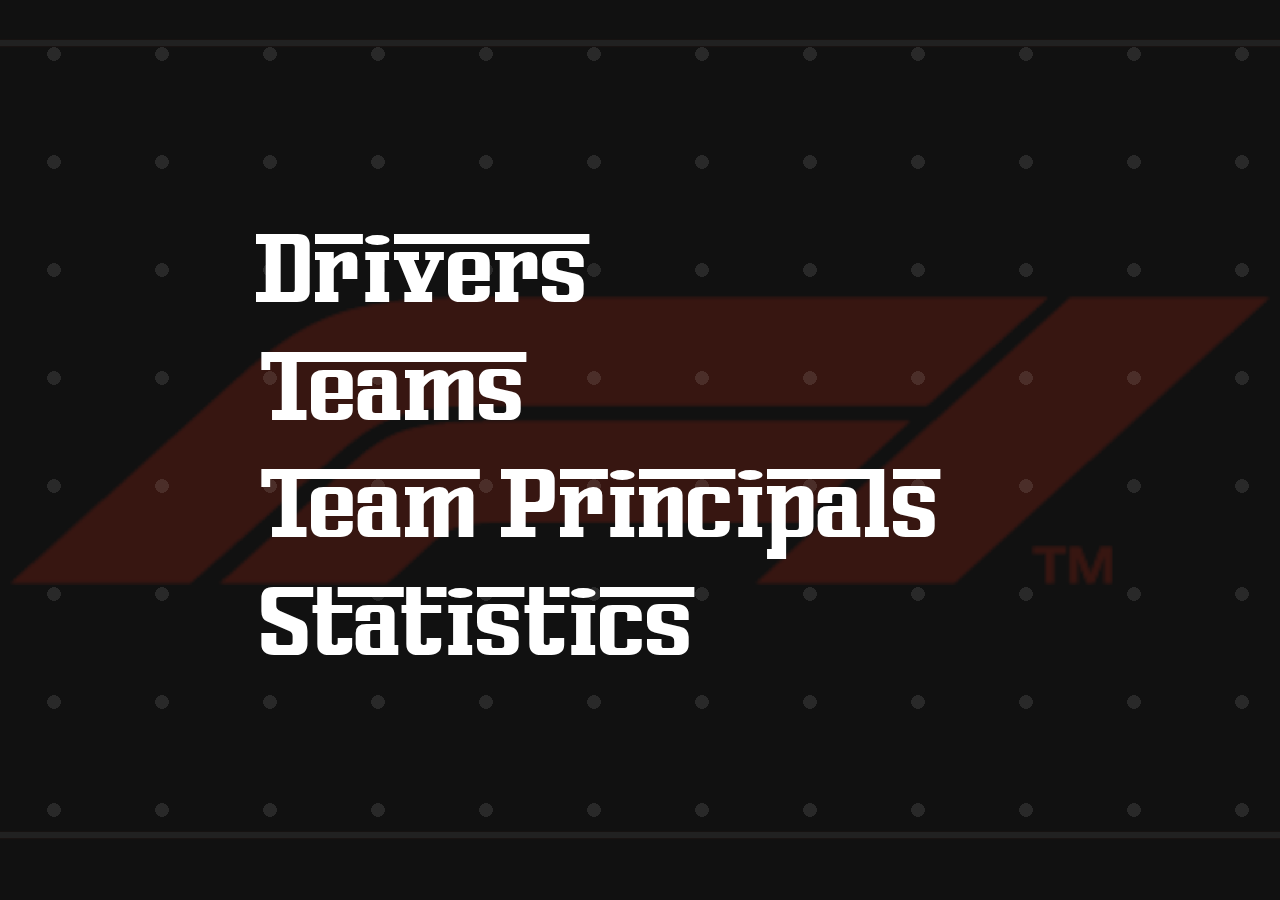
<file: BJJ9B1_GUI_2022232.WebClient/wwwroot/index.html>
﻿<!DOCTYPE html>
<html>
<head>
    <meta charset="utf-8" />
    <title></title>
    <link rel="stylesheet" href="index.css">
    <style>
        @font-face {
            font-family: "FerroRosso";
            src: url("fonts/ferrorosso-webfont.woff") format("woff"), url("fonts/ferrorosso-webfont.woff2") format("woff2"),
        }
    </style>
</head>
<body>
    <script type="text/javascript" src="index.js"></script>
    <div id="menu">
        <div id="menu-items">
            <div class="menu-item" onclick="linker('drivers')" style="font-family:FerroRosso">Drivers</div>
            <div class="menu-item" onclick="linker('teams')" style="font-family:FerroRosso">Teams</div>
            <div class="menu-item" onclick="linker('principals')" style="font-family:FerroRosso">Team Principals</div>
            <div class="menu-item" onclick="linker('stats')" style="font-family:FerroRosso">Statistics</div>
        </div>
        <div id="menu-background-pattern"></div>
        <div id="menu-background-image"></div>
    </div>
</body>
</html>
</file>
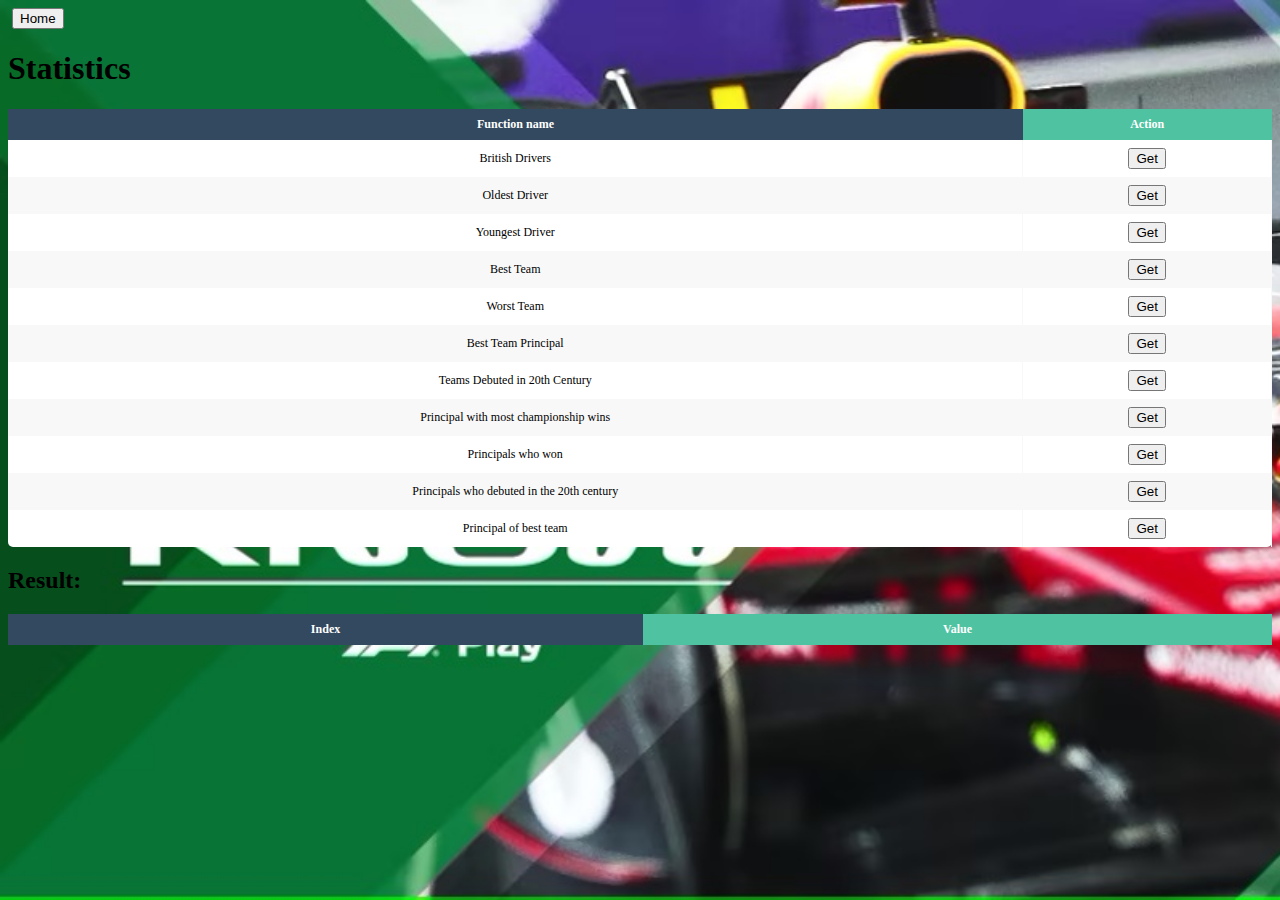
<file: BJJ9B1_GUI_2022232.WebClient/wwwroot/stats.html>
﻿﻿
<!DOCTYPE html>
<html>
<head>
    <meta charset="utf-8" />
    <title>Statistics</title>
    <link rel="stylesheet" href="stats.css" />
</head>
<body>
    <script type="text/javascript" src="stats.js"></script>
    <script type="text/javascript" src="index.js"></script>
    <button type="button" onclick="linker('home')">Home</button>
    <h1>Statistics</h1>
    <table class="fl-table">
        <thead>
            <tr>
                <th>Function name</th>
                <th>Action</th>
            </tr>
        </thead>
        <tbody>
            <tr>
                <td>British Drivers</td>
                <td><button type="button" onclick="britishest()">Get</button></td>
            </tr>
            <tr>
                <td>Oldest Driver</td>
                <td><button type="button" onclick="oldest()">Get</button></td>
            </tr>
            <tr>
                <td>Youngest Driver</td>
                <td><button type="button" onclick="youngest()">Get</button></td>
            </tr>
            <tr>
                <td>Best Team</td>
                <td><button type="button" onclick="bestestteam()">Get</button></td>
            </tr>
            <tr>
                <td>Worst Team</td>
                <td><button type="button" onclick="worstestteam()">Get</button></td>
            </tr>
            <tr>
                <td>Best Team Principal</td>
                <td><button type="button" onclick="bestprinc()">Get</button></td>
            </tr>
            <tr>
                <td>Teams Debuted in 20th Century</td>
                <td><button type="button" onclick="team20()">Get</button></td>
            </tr>
            <tr>
                <td>Principal with most championship wins</td>
                <td><button type="button" onclick="championship()">Get</button></td>
            </tr>
            <tr>
                <td>Principals who won</td>
                <td><button type="button" onclick="winners()">Get</button></td>
            </tr>
            <tr>
                <td>Principals who debuted in the 20th century</td>
                <td><button type="button" onclick="princ20()">Get</button></td>
            </tr>
            <tr>
                <td>Principal of best team</td>
                <td><button type="button" onclick="princbest()">Get</button></td>
            </tr>
        </tbody>
    </table>

    <h2>Result:</h2>
    <table class="fl-table">
        <thead>
            <tr>
                <th>Index</th>
                <th>Value</th>
            </tr>
        </thead>
        <tbody id="resultdiv">
        </tbody>
    </table>
</body>
</html>
</file>
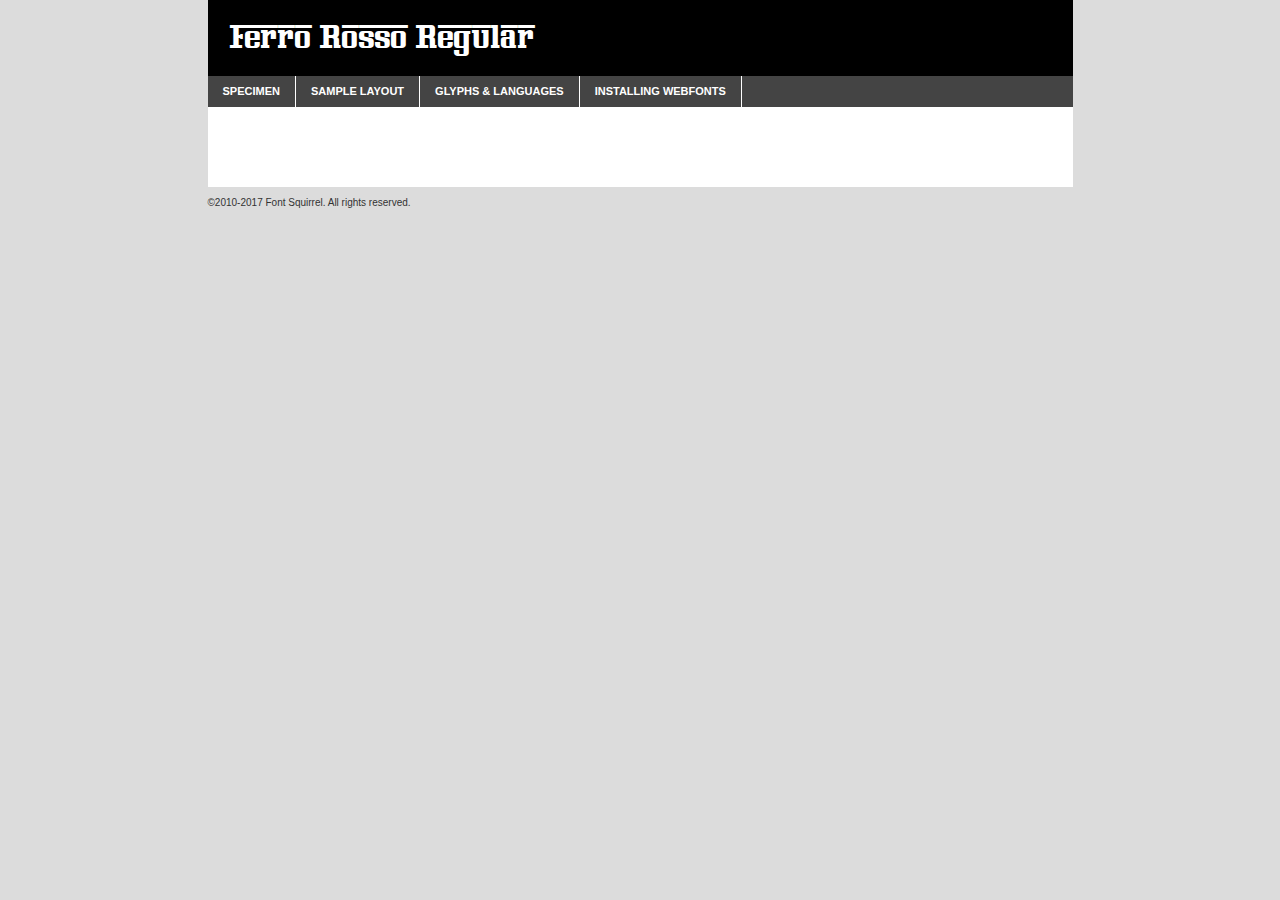
<file: BJJ9B1_GUI_2022232.WebClient/wwwroot/fonts/ferrorosso-demo.html>
<!DOCTYPE html PUBLIC "-//W3C//DTD XHTML 1.0 Transitional//EN"
        "http://www.w3.org/TR/xhtml1/DTD/xhtml1-transitional.dtd">

<html xmlns="http://www.w3.org/1999/xhtml" xml:lang="en" lang="en">
<head>
    <meta http-equiv="Content-Type" content="text/html; charset=utf-8"/>
    <script src="http://ajax.googleapis.com/ajax/libs/jquery/1.7.2/jquery.min.js" type="text/javascript" charset="utf-8"></script>
    <script type="text/javascript">
		(function($) {
			$.fn.easyTabs = function(option) {
				var param = jQuery.extend({ fadeSpeed: 'fast', defaultContent: 1, activeClass: 'active' }, option);
				$(this).each(function() {
					var thisId = '#' + this.id;
					if ( param.defaultContent == '' )
					{
						param.defaultContent = 1;
					}
					if ( typeof param.defaultContent == 'number' )
					{
						var defaultTab = $(thisId + ' .tabs li:eq(' + (param.defaultContent - 1) + ') a').attr('href').substr(1);
					}
					else
					{
						var defaultTab = param.defaultContent;
					}
					$(thisId + ' .tabs li a').each(function() {
						var tabToHide = $(this).attr('href').substr(1);
						$('#' + tabToHide).addClass('easytabs-tab-content');
					});
					hideAll();
					changeContent(defaultTab);

					function hideAll() {$(thisId + ' .easytabs-tab-content').hide();}

					function changeContent(tabId)
					{
						hideAll();
						$(thisId + ' .tabs li').removeClass(param.activeClass);
						$(thisId + ' .tabs li a[href=#' + tabId + ']').closest('li').addClass(param.activeClass);
						if ( param.fadeSpeed != 'none' )
						{
							$(thisId + ' #' + tabId).fadeIn(param.fadeSpeed);
						}
						else
						{
							$(thisId + ' #' + tabId).show();
						}
					}

					$(thisId + ' .tabs li').click(function() {
						var tabId = $(this).find('a').attr('href').substr(1);
						changeContent(tabId);
						return false;
					});
				});
			}
		})(jQuery);
    </script>
    <link rel="stylesheet" href="specimen_files/specimen_stylesheet.css" type="text/css" charset="utf-8"/>
    <link rel="stylesheet" href="stylesheet.css" type="text/css" charset="utf-8"/>

    <style type="text/css">
        		body {
			font-family: 'ferro_rossoregular';
        		}

            </style>

    <title>Ferro Rosso Regular Specimen</title>


    <script type="text/javascript" charset="utf-8">
		$(document).ready(function() {
			$('#container').easyTabs({ defaultContent: 1 });
		});
    </script>
</head>

<body>
<div id="container">
    <div id="header">
		Ferro Rosso Regular    </div>
    <ul class="tabs">
        <li><a href="#specimen">Specimen</a></li>
        <li><a href="#layout">Sample Layout</a></li>
		        <li><a href="#glyphs">Glyphs &amp; Languages</a></li>
        <li><a href="#installing">Installing Webfonts</a></li>

    </ul>

    <div id="main_content">


        <div id="specimen">

            <div class="section">
                <div class="grid12 firstcol">
                    <div class="huge">AaBb</div>
                </div>
            </div>

            <div class="section">
                <div class="glyph_range">A&#x200B;B&#x200b;C&#x200b;D&#x200b;E&#x200b;F&#x200b;G&#x200b;H&#x200b;I&#x200b;J&#x200b;K&#x200b;L&#x200b;M&#x200b;N&#x200b;O&#x200b;P&#x200b;Q&#x200b;R&#x200b;S&#x200b;T&#x200b;U&#x200b;V&#x200b;W&#x200b;X&#x200b;Y&#x200b;Z&#x200b;a&#x200b;b&#x200b;c&#x200b;d&#x200b;e&#x200b;f&#x200b;g&#x200b;h&#x200b;i&#x200b;j&#x200b;k&#x200b;l&#x200b;m&#x200b;n&#x200b;o&#x200b;p&#x200b;q&#x200b;r&#x200b;s&#x200b;t&#x200b;u&#x200b;v&#x200b;w&#x200b;x&#x200b;y&#x200b;z&#x200b;1&#x200b;2&#x200b;3&#x200b;4&#x200b;5&#x200b;6&#x200b;7&#x200b;8&#x200b;9&#x200b;0&#x200b;&amp;&#x200b;.&#x200b;,&#x200b;?&#x200b;!&#x200b;&#64;&#x200b;(&#x200b;)&#x200b;#&#x200b;$&#x200b;%&#x200b;*&#x200b;+&#x200b;-&#x200b;=&#x200b;:&#x200b;;</div>
            </div>
            <div class="section">
                <div class="grid12 firstcol">
                    <table class="sample_table">
                        <tr>
                            <td>10</td>
                            <td class="size10">abcdefghijklmnopqrstuvwxyzABCDEFGHIJKLMNOPQRSTUVWXYZ0123456789abcdefghijklmnopqrstuvwxyzABCDEFGHIJKLMNOPQRSTUVWXYZ0123456789abcdefghijklmnopqrstuvwxyzABCDEFGHIJKLMNOPQRSTUVWXYZ</td>
                        </tr>
                        <tr>
                            <td>11</td>
                            <td class="size11">abcdefghijklmnopqrstuvwxyzABCDEFGHIJKLMNOPQRSTUVWXYZ0123456789abcdefghijklmnopqrstuvwxyzABCDEFGHIJKLMNOPQRSTUVWXYZ0123456789abcdefghijklmnopqrstuvwxyzABCDEFGHIJKLMNOPQRSTUVWXYZ</td>
                        </tr>
                        <tr>
                            <td>12</td>
                            <td class="size12">abcdefghijklmnopqrstuvwxyzABCDEFGHIJKLMNOPQRSTUVWXYZ0123456789abcdefghijklmnopqrstuvwxyzABCDEFGHIJKLMNOPQRSTUVWXYZ0123456789abcdefghijklmnopqrstuvwxyzABCDEFGHIJKLMNOPQRSTUVWXYZ</td>
                        </tr>
                        <tr>
                            <td>13</td>
                            <td class="size13">abcdefghijklmnopqrstuvwxyzABCDEFGHIJKLMNOPQRSTUVWXYZ0123456789abcdefghijklmnopqrstuvwxyzABCDEFGHIJKLMNOPQRSTUVWXYZ0123456789abcdefghijklmnopqrstuvwxyzABCDEFGHIJKLMNOPQRSTUVWXYZ</td>
                        </tr>
                        <tr>
                            <td>14</td>
                            <td class="size14">abcdefghijklmnopqrstuvwxyzABCDEFGHIJKLMNOPQRSTUVWXYZ0123456789abcdefghijklmnopqrstuvwxyzABCDEFGHIJKLMNOPQRSTUVWXYZ0123456789abcdefghijklmnopqrstuvwxyzABCDEFGHIJKLMNOPQRSTUVWXYZ</td>
                        </tr>
                        <tr>
                            <td>16</td>
                            <td class="size16">abcdefghijklmnopqrstuvwxyzABCDEFGHIJKLMNOPQRSTUVWXYZ0123456789abcdefghijklmnopqrstuvwxyzABCDEFGHIJKLMNOPQRSTUVWXYZ</td>
                        </tr>
                        <tr>
                            <td>18</td>
                            <td class="size18">abcdefghijklmnopqrstuvwxyzABCDEFGHIJKLMNOPQRSTUVWXYZ0123456789abcdefghijklmnopqrstuvwxyzABCDEFGHIJKLMNOPQRSTUVWXYZ</td>
                        </tr>
                        <tr>
                            <td>20</td>
                            <td class="size20">abcdefghijklmnopqrstuvwxyzABCDEFGHIJKLMNOPQRSTUVWXYZ0123456789abcdefghijklmnopqrstuvwxyzABCDEFGHIJKLMNOPQRSTUVWXYZ</td>
                        </tr>
                        <tr>
                            <td>24</td>
                            <td class="size24">abcdefghijklmnopqrstuvwxyzABCDEFGHIJKLMNOPQRSTUVWXYZ0123456789abcdefghijklmnopqrstuvwxyzABCDEFGHIJKLMNOPQRSTUVWXYZ</td>
                        </tr>
                        <tr>
                            <td>30</td>
                            <td class="size30">abcdefghijklmnopqrstuvwxyzABCDEFGHIJKLMNOPQRSTUVWXYZ0123456789abcdefghijklmnopqrstuvwxyzABCDEFGHIJKLMNOPQRSTUVWXYZ</td>
                        </tr>
                        <tr>
                            <td>36</td>
                            <td class="size36">abcdefghijklmnopqrstuvwxyzABCDEFGHIJKLMNOPQRSTUVWXYZ0123456789abcdefghijklmnopqrstuvwxyzABCDEFGHIJKLMNOPQRSTUVWXYZ</td>
                        </tr>
                        <tr>
                            <td>48</td>
                            <td class="size48">abcdefghijklmnopqrstuvwxyzABCDEFGHIJKLMNOPQRSTUVWXYZ0123456789abcdefghijklmnopqrstuvwxyzABCDEFGHIJKLMNOPQRSTUVWXYZ</td>
                        </tr>
                        <tr>
                            <td>60</td>
                            <td class="size60">abcdefghijklmnopqrstuvwxyzABCDEFGHIJKLMNOPQRSTUVWXYZ0123456789abcdefghijklmnopqrstuvwxyzABCDEFGHIJKLMNOPQRSTUVWXYZ</td>
                        </tr>
                        <tr>
                            <td>72</td>
                            <td class="size72">abcdefghijklmnopqrstuvwxyzABCDEFGHIJKLMNOPQRSTUVWXYZ0123456789abcdefghijklmnopqrstuvwxyzABCDEFGHIJKLMNOPQRSTUVWXYZ</td>
                        </tr>
                        <tr>
                            <td>90</td>
                            <td class="size90">abcdefghijklmnopqrstuvwxyzABCDEFGHIJKLMNOPQRSTUVWXYZ0123456789abcdefghijklmnopqrstuvwxyzABCDEFGHIJKLMNOPQRSTUVWXYZ</td>
                        </tr>
                    </table>

                </div>

            </div>


            <div class="section" id="bodycomparison">


                <div id="xheight">
                    <div class="fontbody">&#x25FC;&#x25FC;&#x25FC;&#x25FC;&#x25FC;&#x25FC;&#x25FC;&#x25FC;&#x25FC;&#x25FC;&#x25FC;&#x25FC;&#x25FC;&#x25FC;&#x25FC;&#x25FC;&#x25FC;&#x25FC;&#x25FC;&#x25FC;&#x25FC;&#x25FC;&#x25FC;&#x25FC;&#x25FC;&#x25FC;&#x25FC;&#x25FC;&#x25FC;&#x25FC;&#x25FC;&#x25FC;&#x25FC;&#x25FC;&#x25FC;&#x25FC;&#x25FC;&#x25FC;&#x25FC;&#x25FC;&#x25FC;&#x25FC;&#x25FC;&#x25FC;&#x25FC;&#x25FC;&#x25FC;&#x25FC;&#x25FC;&#x25FC;&#x25FC;&#x25FC;&#x25FC;&#x25FC;&#x25FC;&#x25FC;&#x25FC;&#x25FC;&#x25FC;&#x25FC;&#x25FC;&#x25FC;&#x25FC;&#x25FC;&#x25FC;&#x25FC;&#x25FC;&#x25FC;&#x25FC;&#x25FC;&#x25FC;&#x25FC;&#x25FC;&#x25FC;&#x25FC;&#x25FC;&#x25FC;&#x25FC;&#x25FC;&#x25FC;&#x25FC;&#x25FC;&#x25FC;&#x25FC;&#x25FC;&#x25FC;&#x25FC;&#x25FC;&#x25FC;&#x25FC;&#x25FC;&#x25FC;&#x25FC;&#x25FC;&#x25FC;&#x25FC;&#x25FC;&#x25FC;&#x25FC;body</div>
                    <div class="arialbody">body</div>
                    <div class="verdanabody">body</div>
                    <div class="georgiabody">body</div>
                </div>
                <div class="fontbody" style="z-index:1">
                    body<span>Ferro Rosso Regular</span>
                </div>
                <div class="arialbody" style="z-index:1">
                    body<span>Arial</span>
                </div>
                <div class="verdanabody" style="z-index:1">
                    body<span>Verdana</span>
                </div>
                <div class="georgiabody" style="z-index:1">
                    body<span>Georgia</span>
                </div>


            </div>


            <div class="section psample psample_row1" id="">

                <div class="grid2 firstcol">
                    <p class="size10"><span>10.</span>Aenean lacinia bibendum nulla sed consectetur. Fusce dapibus, tellus ac cursus commodo, tortor mauris condimentum nibh, ut fermentum massa justo sit amet risus. Nullam id dolor id nibh ultricies vehicula ut id elit. Cum sociis natoque penatibus et magnis dis parturient montes, nascetur ridiculus mus. Nulla vitae elit libero, a pharetra augue.</p>

                </div>
                <div class="grid3">
                    <p class="size11"><span>11.</span>Aenean lacinia bibendum nulla sed consectetur. Fusce dapibus, tellus ac cursus commodo, tortor mauris condimentum nibh, ut fermentum massa justo sit amet risus. Nullam id dolor id nibh ultricies vehicula ut id elit. Cum sociis natoque penatibus et magnis dis parturient montes, nascetur ridiculus mus. Nulla vitae elit libero, a pharetra augue.</p>

                </div>
                <div class="grid3">
                    <p class="size12"><span>12.</span>Aenean lacinia bibendum nulla sed consectetur. Fusce dapibus, tellus ac cursus commodo, tortor mauris condimentum nibh, ut fermentum massa justo sit amet risus. Nullam id dolor id nibh ultricies vehicula ut id elit. Cum sociis natoque penatibus et magnis dis parturient montes, nascetur ridiculus mus. Nulla vitae elit libero, a pharetra augue.</p>

                </div>
                <div class="grid4">
                    <p class="size13"><span>13.</span>Aenean lacinia bibendum nulla sed consectetur. Fusce dapibus, tellus ac cursus commodo, tortor mauris condimentum nibh, ut fermentum massa justo sit amet risus. Nullam id dolor id nibh ultricies vehicula ut id elit. Cum sociis natoque penatibus et magnis dis parturient montes, nascetur ridiculus mus. Nulla vitae elit libero, a pharetra augue.</p>

                </div>
                <div class="white_blend"></div>

            </div>
            <div class="section psample psample_row2" id="">
                <div class="grid3 firstcol">
                    <p class="size14"><span>14.</span>Aenean lacinia bibendum nulla sed consectetur. Fusce dapibus, tellus ac cursus commodo, tortor mauris condimentum nibh, ut fermentum massa justo sit amet risus. Nullam id dolor id nibh ultricies vehicula ut id elit. Cum sociis natoque penatibus et magnis dis parturient montes, nascetur ridiculus mus. Nulla vitae elit libero, a pharetra augue.</p>

                </div>
                <div class="grid4">
                    <p class="size16"><span>16.</span>Aenean lacinia bibendum nulla sed consectetur. Fusce dapibus, tellus ac cursus commodo, tortor mauris condimentum nibh, ut fermentum massa justo sit amet risus. Nullam id dolor id nibh ultricies vehicula ut id elit. Cum sociis natoque penatibus et magnis dis parturient montes, nascetur ridiculus mus. Nulla vitae elit libero, a pharetra augue.</p>

                </div>
                <div class="grid5">
                    <p class="size18"><span>18.</span>Aenean lacinia bibendum nulla sed consectetur. Fusce dapibus, tellus ac cursus commodo, tortor mauris condimentum nibh, ut fermentum massa justo sit amet risus. Nullam id dolor id nibh ultricies vehicula ut id elit. Cum sociis natoque penatibus et magnis dis parturient montes, nascetur ridiculus mus. Nulla vitae elit libero, a pharetra augue.</p>

                </div>

                <div class="white_blend"></div>

            </div>

            <div class="section psample psample_row3" id="">
                <div class="grid5 firstcol">
                    <p class="size20"><span>20.</span>Aenean lacinia bibendum nulla sed consectetur. Fusce dapibus, tellus ac cursus commodo, tortor mauris condimentum nibh, ut fermentum massa justo sit amet risus. Nullam id dolor id nibh ultricies vehicula ut id elit. Cum sociis natoque penatibus et magnis dis parturient montes, nascetur ridiculus mus. Nulla vitae elit libero, a pharetra augue.</p>
                </div>
                <div class="grid7">
                    <p class="size24"><span>24.</span>Aenean lacinia bibendum nulla sed consectetur. Fusce dapibus, tellus ac cursus commodo, tortor mauris condimentum nibh, ut fermentum massa justo sit amet risus. Nullam id dolor id nibh ultricies vehicula ut id elit. Cum sociis natoque penatibus et magnis dis parturient montes, nascetur ridiculus mus. Nulla vitae elit libero, a pharetra augue.</p>
                </div>

                <div class="white_blend"></div>

            </div>

            <div class="section psample psample_row4" id="">
                <div class="grid12 firstcol">
                    <p class="size30"><span>30.</span>Aenean lacinia bibendum nulla sed consectetur. Fusce dapibus, tellus ac cursus commodo, tortor mauris condimentum nibh, ut fermentum massa justo sit amet risus. Nullam id dolor id nibh ultricies vehicula ut id elit. Cum sociis natoque penatibus et magnis dis parturient montes, nascetur ridiculus mus. Nulla vitae elit libero, a pharetra augue.</p>
                </div>
                <div class="white_blend"></div>

            </div>


            <div class="section psample psample_row1 fullreverse">
                <div class="grid2 firstcol">
                    <p class="size10"><span>10.</span>Aenean lacinia bibendum nulla sed consectetur. Fusce dapibus, tellus ac cursus commodo, tortor mauris condimentum nibh, ut fermentum massa justo sit amet risus. Nullam id dolor id nibh ultricies vehicula ut id elit. Cum sociis natoque penatibus et magnis dis parturient montes, nascetur ridiculus mus. Nulla vitae elit libero, a pharetra augue.</p>

                </div>
                <div class="grid3">
                    <p class="size11"><span>11.</span>Aenean lacinia bibendum nulla sed consectetur. Fusce dapibus, tellus ac cursus commodo, tortor mauris condimentum nibh, ut fermentum massa justo sit amet risus. Nullam id dolor id nibh ultricies vehicula ut id elit. Cum sociis natoque penatibus et magnis dis parturient montes, nascetur ridiculus mus. Nulla vitae elit libero, a pharetra augue.</p>

                </div>
                <div class="grid3">
                    <p class="size12"><span>12.</span>Aenean lacinia bibendum nulla sed consectetur. Fusce dapibus, tellus ac cursus commodo, tortor mauris condimentum nibh, ut fermentum massa justo sit amet risus. Nullam id dolor id nibh ultricies vehicula ut id elit. Cum sociis natoque penatibus et magnis dis parturient montes, nascetur ridiculus mus. Nulla vitae elit libero, a pharetra augue.</p>

                </div>
                <div class="grid4">
                    <p class="size13"><span>13.</span>Aenean lacinia bibendum nulla sed consectetur. Fusce dapibus, tellus ac cursus commodo, tortor mauris condimentum nibh, ut fermentum massa justo sit amet risus. Nullam id dolor id nibh ultricies vehicula ut id elit. Cum sociis natoque penatibus et magnis dis parturient montes, nascetur ridiculus mus. Nulla vitae elit libero, a pharetra augue.</p>

                </div>
                <div class="black_blend"></div>

            </div>

            <div class="section psample psample_row2 fullreverse">
                <div class="grid3 firstcol">
                    <p class="size14"><span>14.</span>Aenean lacinia bibendum nulla sed consectetur. Fusce dapibus, tellus ac cursus commodo, tortor mauris condimentum nibh, ut fermentum massa justo sit amet risus. Nullam id dolor id nibh ultricies vehicula ut id elit. Cum sociis natoque penatibus et magnis dis parturient montes, nascetur ridiculus mus. Nulla vitae elit libero, a pharetra augue.</p>

                </div>
                <div class="grid4">
                    <p class="size16"><span>16.</span>Aenean lacinia bibendum nulla sed consectetur. Fusce dapibus, tellus ac cursus commodo, tortor mauris condimentum nibh, ut fermentum massa justo sit amet risus. Nullam id dolor id nibh ultricies vehicula ut id elit. Cum sociis natoque penatibus et magnis dis parturient montes, nascetur ridiculus mus. Nulla vitae elit libero, a pharetra augue.</p>

                </div>
                <div class="grid5">
                    <p class="size18"><span>18.</span>Aenean lacinia bibendum nulla sed consectetur. Fusce dapibus, tellus ac cursus commodo, tortor mauris condimentum nibh, ut fermentum massa justo sit amet risus. Nullam id dolor id nibh ultricies vehicula ut id elit. Cum sociis natoque penatibus et magnis dis parturient montes, nascetur ridiculus mus. Nulla vitae elit libero, a pharetra augue.</p>

                </div>
                <div class="black_blend"></div>

            </div>

            <div class="section psample fullreverse psample_row3" id="">
                <div class="grid5 firstcol">
                    <p class="size20"><span>20.</span>Aenean lacinia bibendum nulla sed consectetur. Fusce dapibus, tellus ac cursus commodo, tortor mauris condimentum nibh, ut fermentum massa justo sit amet risus. Nullam id dolor id nibh ultricies vehicula ut id elit. Cum sociis natoque penatibus et magnis dis parturient montes, nascetur ridiculus mus. Nulla vitae elit libero, a pharetra augue.</p>
                </div>
                <div class="grid7">
                    <p class="size24"><span>24.</span>Aenean lacinia bibendum nulla sed consectetur. Fusce dapibus, tellus ac cursus commodo, tortor mauris condimentum nibh, ut fermentum massa justo sit amet risus. Nullam id dolor id nibh ultricies vehicula ut id elit. Cum sociis natoque penatibus et magnis dis parturient montes, nascetur ridiculus mus. Nulla vitae elit libero, a pharetra augue.</p>
                </div>

                <div class="black_blend"></div>

            </div>

            <div class="section psample fullreverse psample_row4" id="" style="border-bottom: 20px #000 solid;">
                <div class="grid12 firstcol">
                    <p class="size30"><span>30.</span>Aenean lacinia bibendum nulla sed consectetur. Fusce dapibus, tellus ac cursus commodo, tortor mauris condimentum nibh, ut fermentum massa justo sit amet risus. Nullam id dolor id nibh ultricies vehicula ut id elit. Cum sociis natoque penatibus et magnis dis parturient montes, nascetur ridiculus mus. Nulla vitae elit libero, a pharetra augue.</p>
                </div>
                <div class="black_blend"></div>

            </div>


        </div>

        <div id="layout">

            <div class="section">

                <div class="grid12 firstcol">
                    <h1>Lorem Ipsum Dolor</h1>
                    <h2>Etiam porta sem malesuada magna mollis euismod</h2>

                    <p class="byline">By <a href="#link">Aenean Lacinia</a></p>
                </div>
            </div>
            <div class="section">
                <div class="grid8 firstcol">
                    <p class="large">Donec sed odio dui. Morbi leo risus, porta ac consectetur ac, vestibulum at eros. Fusce dapibus, tellus ac cursus commodo, tortor mauris condimentum nibh, ut fermentum massa justo sit amet risus. </p>


                    <h3>Pellentesque ornare sem</h3>

                    <p>Maecenas sed diam eget risus varius blandit sit amet non magna. Maecenas faucibus mollis interdum. Donec ullamcorper nulla non metus auctor fringilla. Nullam id dolor id nibh ultricies vehicula ut id elit. Nullam id dolor id nibh ultricies vehicula ut id elit. </p>

                    <p>Aenean eu leo quam. Pellentesque ornare sem lacinia quam venenatis vestibulum. Lorem ipsum dolor sit amet, consectetur adipiscing elit. Cum sociis natoque penatibus et magnis dis parturient montes, nascetur ridiculus mus. </p>

                    <p>Nulla vitae elit libero, a pharetra augue. Praesent commodo cursus magna, vel scelerisque nisl consectetur et. Aenean lacinia bibendum nulla sed consectetur. </p>

                    <p>Nullam quis risus eget urna mollis ornare vel eu leo. Nullam quis risus eget urna mollis ornare vel eu leo. Maecenas sed diam eget risus varius blandit sit amet non magna. Donec ullamcorper nulla non metus auctor fringilla. </p>

                    <h3>Cras mattis consectetur</h3>

                    <p>Aenean eu leo quam. Pellentesque ornare sem lacinia quam venenatis vestibulum. Aenean lacinia bibendum nulla sed consectetur. Integer posuere erat a ante venenatis dapibus posuere velit aliquet. Cras mattis consectetur purus sit amet fermentum. </p>

                    <p>Nullam id dolor id nibh ultricies vehicula ut id elit. Nullam quis risus eget urna mollis ornare vel eu leo. Cras mattis consectetur purus sit amet fermentum.</p>
                </div>

                <div class="grid4 sidebar">

                    <div class="box reverse">
                        <p class="last">Nullam quis risus eget urna mollis ornare vel eu leo. Donec ullamcorper nulla non metus auctor fringilla. Cras mattis consectetur purus sit amet fermentum. Sed posuere consectetur est at lobortis. Lorem ipsum dolor sit amet, consectetur adipiscing elit. </p>
                    </div>

                    <p class="caption">Maecenas sed diam eget risus varius.</p>

                    <p>Vestibulum id ligula porta felis euismod semper. Integer posuere erat a ante venenatis dapibus posuere velit aliquet. Vestibulum id ligula porta felis euismod semper. Sed posuere consectetur est at lobortis. Maecenas sed diam eget risus varius blandit sit amet non magna. Fusce dapibus, tellus ac cursus commodo, tortor mauris condimentum nibh, ut fermentum massa justo sit amet risus. </p>


                    <p>Duis mollis, est non commodo luctus, nisi erat porttitor ligula, eget lacinia odio sem nec elit. Aenean lacinia bibendum nulla sed consectetur. Vivamus sagittis lacus vel augue laoreet rutrum faucibus dolor auctor. Aenean lacinia bibendum nulla sed consectetur. Nullam quis risus eget urna mollis ornare vel eu leo. </p>

                    <p>Praesent commodo cursus magna, vel scelerisque nisl consectetur et. Donec ullamcorper nulla non metus auctor fringilla. Maecenas faucibus mollis interdum. Fusce dapibus, tellus ac cursus commodo, tortor mauris condimentum nibh, ut fermentum massa justo sit amet risus. </p>

                </div>
            </div>

        </div>


		

        <div id="glyphs">
            <div class="section">
                <div class="grid12 firstcol">

                    <h1>Language Support</h1>
                    <p>The subset of Ferro Rosso Regular in this kit supports the following languages:<br/>

						Albanian, Basque, Breton, Chamorro, Danish, Dutch, English, Finnish, Frisian, Galician, German, Italian, Malagasy, Norwegian, Portuguese, Spanish, Alsatian, Aragonese, Arapaho, Arrernte, Asturian, Aymara, Bislama, Cebuano, Corsican, Fijian, French_creole, Genoese, Gilbertese, Greenlandic, Haitian_creole, Hiligaynon, Hmong, Hopi, Ibanag, Iloko_ilokano, Indonesian, Interglossa_glosa, Interlingua, Irish_gaelic, Jerriais, Lojban, Lombard, Luxembourgeois, Manx, Mohawk, Norfolk_pitcairnese, Occitan, Oromo, Pangasinan, Papiamento, Piedmontese, Potawatomi, Rhaeto-romance, Romansh, Rotokas, Sami_lule, Sardinian, Scots_gaelic, Seychelles_creole, Shona, Sicilian, Somali, Southern_ndebele, Swahili, Swati_swazi, Tagalog_filipino_pilipino, Tetum, Tok_pisin, Uyghur_latinized, Volapuk, Walloon, Warlpiri, Xhosa, Yapese, Zulu, Latinbasic, Ubasic, Demo                    </p>
                    <h1>Glyph Chart</h1>
                    <p>The subset of Ferro Rosso Regular in this kit includes all the glyphs listed below. Unicode entities are included above each glyph to help you insert individual characters into your layout.</p>
                    <div id="glyph_chart">

																				                                <div><p>&amp;#13;</p>&#13;</div>
																				                                <div><p>&amp;#32;</p>&#32;</div>
																				                                <div><p>&amp;#33;</p>&#33;</div>
																				                                <div><p>&amp;#34;</p>&#34;</div>
																				                                <div><p>&amp;#35;</p>&#35;</div>
																				                                <div><p>&amp;#36;</p>&#36;</div>
																				                                <div><p>&amp;#37;</p>&#37;</div>
																				                                <div><p>&amp;#38;</p>&#38;</div>
																				                                <div><p>&amp;#39;</p>&#39;</div>
																				                                <div><p>&amp;#40;</p>&#40;</div>
																				                                <div><p>&amp;#41;</p>&#41;</div>
																				                                <div><p>&amp;#42;</p>&#42;</div>
																				                                <div><p>&amp;#43;</p>&#43;</div>
																				                                <div><p>&amp;#44;</p>&#44;</div>
																				                                <div><p>&amp;#45;</p>&#45;</div>
																				                                <div><p>&amp;#46;</p>&#46;</div>
																				                                <div><p>&amp;#47;</p>&#47;</div>
																				                                <div><p>&amp;#48;</p>&#48;</div>
																				                                <div><p>&amp;#49;</p>&#49;</div>
																				                                <div><p>&amp;#50;</p>&#50;</div>
																				                                <div><p>&amp;#51;</p>&#51;</div>
																				                                <div><p>&amp;#52;</p>&#52;</div>
																				                                <div><p>&amp;#53;</p>&#53;</div>
																				                                <div><p>&amp;#54;</p>&#54;</div>
																				                                <div><p>&amp;#55;</p>&#55;</div>
																				                                <div><p>&amp;#56;</p>&#56;</div>
																				                                <div><p>&amp;#57;</p>&#57;</div>
																				                                <div><p>&amp;#58;</p>&#58;</div>
																				                                <div><p>&amp;#59;</p>&#59;</div>
																				                                <div><p>&amp;#60;</p>&#60;</div>
																				                                <div><p>&amp;#61;</p>&#61;</div>
																				                                <div><p>&amp;#62;</p>&#62;</div>
																				                                <div><p>&amp;#63;</p>&#63;</div>
																				                                <div><p>&amp;#64;</p>&#64;</div>
																				                                <div><p>&amp;#65;</p>&#65;</div>
																				                                <div><p>&amp;#66;</p>&#66;</div>
																				                                <div><p>&amp;#67;</p>&#67;</div>
																				                                <div><p>&amp;#68;</p>&#68;</div>
																				                                <div><p>&amp;#69;</p>&#69;</div>
																				                                <div><p>&amp;#70;</p>&#70;</div>
																				                                <div><p>&amp;#71;</p>&#71;</div>
																				                                <div><p>&amp;#72;</p>&#72;</div>
																				                                <div><p>&amp;#73;</p>&#73;</div>
																				                                <div><p>&amp;#74;</p>&#74;</div>
																				                                <div><p>&amp;#75;</p>&#75;</div>
																				                                <div><p>&amp;#76;</p>&#76;</div>
																				                                <div><p>&amp;#77;</p>&#77;</div>
																				                                <div><p>&amp;#78;</p>&#78;</div>
																				                                <div><p>&amp;#79;</p>&#79;</div>
																				                                <div><p>&amp;#80;</p>&#80;</div>
																				                                <div><p>&amp;#81;</p>&#81;</div>
																				                                <div><p>&amp;#82;</p>&#82;</div>
																				                                <div><p>&amp;#83;</p>&#83;</div>
																				                                <div><p>&amp;#84;</p>&#84;</div>
																				                                <div><p>&amp;#85;</p>&#85;</div>
																				                                <div><p>&amp;#86;</p>&#86;</div>
																				                                <div><p>&amp;#87;</p>&#87;</div>
																				                                <div><p>&amp;#88;</p>&#88;</div>
																				                                <div><p>&amp;#89;</p>&#89;</div>
																				                                <div><p>&amp;#90;</p>&#90;</div>
																				                                <div><p>&amp;#91;</p>&#91;</div>
																				                                <div><p>&amp;#92;</p>&#92;</div>
																				                                <div><p>&amp;#93;</p>&#93;</div>
																				                                <div><p>&amp;#94;</p>&#94;</div>
																				                                <div><p>&amp;#95;</p>&#95;</div>
																				                                <div><p>&amp;#96;</p>&#96;</div>
																				                                <div><p>&amp;#97;</p>&#97;</div>
																				                                <div><p>&amp;#98;</p>&#98;</div>
																				                                <div><p>&amp;#99;</p>&#99;</div>
																				                                <div><p>&amp;#100;</p>&#100;</div>
																				                                <div><p>&amp;#101;</p>&#101;</div>
																				                                <div><p>&amp;#102;</p>&#102;</div>
																				                                <div><p>&amp;#103;</p>&#103;</div>
																				                                <div><p>&amp;#104;</p>&#104;</div>
																				                                <div><p>&amp;#105;</p>&#105;</div>
																				                                <div><p>&amp;#106;</p>&#106;</div>
																				                                <div><p>&amp;#107;</p>&#107;</div>
																				                                <div><p>&amp;#108;</p>&#108;</div>
																				                                <div><p>&amp;#109;</p>&#109;</div>
																				                                <div><p>&amp;#110;</p>&#110;</div>
																				                                <div><p>&amp;#111;</p>&#111;</div>
																				                                <div><p>&amp;#112;</p>&#112;</div>
																				                                <div><p>&amp;#113;</p>&#113;</div>
																				                                <div><p>&amp;#114;</p>&#114;</div>
																				                                <div><p>&amp;#115;</p>&#115;</div>
																				                                <div><p>&amp;#116;</p>&#116;</div>
																				                                <div><p>&amp;#117;</p>&#117;</div>
																				                                <div><p>&amp;#118;</p>&#118;</div>
																				                                <div><p>&amp;#119;</p>&#119;</div>
																				                                <div><p>&amp;#120;</p>&#120;</div>
																				                                <div><p>&amp;#121;</p>&#121;</div>
																				                                <div><p>&amp;#122;</p>&#122;</div>
																				                                <div><p>&amp;#123;</p>&#123;</div>
																				                                <div><p>&amp;#124;</p>&#124;</div>
																				                                <div><p>&amp;#125;</p>&#125;</div>
																				                                <div><p>&amp;#126;</p>&#126;</div>
																				                                <div><p>&amp;#160;</p>&#160;</div>
																				                                <div><p>&amp;#161;</p>&#161;</div>
																				                                <div><p>&amp;#162;</p>&#162;</div>
																				                                <div><p>&amp;#163;</p>&#163;</div>
																				                                <div><p>&amp;#164;</p>&#164;</div>
																				                                <div><p>&amp;#165;</p>&#165;</div>
																				                                <div><p>&amp;#168;</p>&#168;</div>
																				                                <div><p>&amp;#169;</p>&#169;</div>
																				                                <div><p>&amp;#173;</p>&#173;</div>
																				                                <div><p>&amp;#174;</p>&#174;</div>
																				                                <div><p>&amp;#175;</p>&#175;</div>
																				                                <div><p>&amp;#176;</p>&#176;</div>
																				                                <div><p>&amp;#177;</p>&#177;</div>
																				                                <div><p>&amp;#180;</p>&#180;</div>
																				                                <div><p>&amp;#183;</p>&#183;</div>
																				                                <div><p>&amp;#184;</p>&#184;</div>
																				                                <div><p>&amp;#188;</p>&#188;</div>
																				                                <div><p>&amp;#189;</p>&#189;</div>
																				                                <div><p>&amp;#190;</p>&#190;</div>
																				                                <div><p>&amp;#191;</p>&#191;</div>
																				                                <div><p>&amp;#192;</p>&#192;</div>
																				                                <div><p>&amp;#193;</p>&#193;</div>
																				                                <div><p>&amp;#194;</p>&#194;</div>
																				                                <div><p>&amp;#195;</p>&#195;</div>
																				                                <div><p>&amp;#196;</p>&#196;</div>
																				                                <div><p>&amp;#197;</p>&#197;</div>
																				                                <div><p>&amp;#198;</p>&#198;</div>
																				                                <div><p>&amp;#199;</p>&#199;</div>
																				                                <div><p>&amp;#200;</p>&#200;</div>
																				                                <div><p>&amp;#201;</p>&#201;</div>
																				                                <div><p>&amp;#202;</p>&#202;</div>
																				                                <div><p>&amp;#203;</p>&#203;</div>
																				                                <div><p>&amp;#204;</p>&#204;</div>
																				                                <div><p>&amp;#205;</p>&#205;</div>
																				                                <div><p>&amp;#206;</p>&#206;</div>
																				                                <div><p>&amp;#207;</p>&#207;</div>
																				                                <div><p>&amp;#208;</p>&#208;</div>
																				                                <div><p>&amp;#209;</p>&#209;</div>
																				                                <div><p>&amp;#210;</p>&#210;</div>
																				                                <div><p>&amp;#211;</p>&#211;</div>
																				                                <div><p>&amp;#212;</p>&#212;</div>
																				                                <div><p>&amp;#213;</p>&#213;</div>
																				                                <div><p>&amp;#214;</p>&#214;</div>
																				                                <div><p>&amp;#215;</p>&#215;</div>
																				                                <div><p>&amp;#216;</p>&#216;</div>
																				                                <div><p>&amp;#217;</p>&#217;</div>
																				                                <div><p>&amp;#218;</p>&#218;</div>
																				                                <div><p>&amp;#219;</p>&#219;</div>
																				                                <div><p>&amp;#220;</p>&#220;</div>
																				                                <div><p>&amp;#221;</p>&#221;</div>
																				                                <div><p>&amp;#222;</p>&#222;</div>
																				                                <div><p>&amp;#223;</p>&#223;</div>
																				                                <div><p>&amp;#224;</p>&#224;</div>
																				                                <div><p>&amp;#225;</p>&#225;</div>
																				                                <div><p>&amp;#226;</p>&#226;</div>
																				                                <div><p>&amp;#227;</p>&#227;</div>
																				                                <div><p>&amp;#228;</p>&#228;</div>
																				                                <div><p>&amp;#229;</p>&#229;</div>
																				                                <div><p>&amp;#230;</p>&#230;</div>
																				                                <div><p>&amp;#231;</p>&#231;</div>
																				                                <div><p>&amp;#232;</p>&#232;</div>
																				                                <div><p>&amp;#233;</p>&#233;</div>
																				                                <div><p>&amp;#234;</p>&#234;</div>
																				                                <div><p>&amp;#235;</p>&#235;</div>
																				                                <div><p>&amp;#236;</p>&#236;</div>
																				                                <div><p>&amp;#237;</p>&#237;</div>
																				                                <div><p>&amp;#238;</p>&#238;</div>
																				                                <div><p>&amp;#239;</p>&#239;</div>
																				                                <div><p>&amp;#241;</p>&#241;</div>
																				                                <div><p>&amp;#242;</p>&#242;</div>
																				                                <div><p>&amp;#243;</p>&#243;</div>
																				                                <div><p>&amp;#244;</p>&#244;</div>
																				                                <div><p>&amp;#245;</p>&#245;</div>
																				                                <div><p>&amp;#246;</p>&#246;</div>
																				                                <div><p>&amp;#247;</p>&#247;</div>
																				                                <div><p>&amp;#248;</p>&#248;</div>
																				                                <div><p>&amp;#249;</p>&#249;</div>
																				                                <div><p>&amp;#250;</p>&#250;</div>
																				                                <div><p>&amp;#251;</p>&#251;</div>
																				                                <div><p>&amp;#252;</p>&#252;</div>
																				                                <div><p>&amp;#253;</p>&#253;</div>
																				                                <div><p>&amp;#254;</p>&#254;</div>
																				                                <div><p>&amp;#255;</p>&#255;</div>
																				                                <div><p>&amp;#376;</p>&#376;</div>
																				                                <div><p>&amp;#710;</p>&#710;</div>
																				                                <div><p>&amp;#732;</p>&#732;</div>
																				                                <div><p>&amp;#8192;</p>&#8192;</div>
																				                                <div><p>&amp;#8193;</p>&#8193;</div>
																				                                <div><p>&amp;#8194;</p>&#8194;</div>
																				                                <div><p>&amp;#8195;</p>&#8195;</div>
																				                                <div><p>&amp;#8196;</p>&#8196;</div>
																				                                <div><p>&amp;#8197;</p>&#8197;</div>
																				                                <div><p>&amp;#8198;</p>&#8198;</div>
																				                                <div><p>&amp;#8199;</p>&#8199;</div>
																				                                <div><p>&amp;#8200;</p>&#8200;</div>
																				                                <div><p>&amp;#8201;</p>&#8201;</div>
																				                                <div><p>&amp;#8202;</p>&#8202;</div>
																				                                <div><p>&amp;#8208;</p>&#8208;</div>
																				                                <div><p>&amp;#8209;</p>&#8209;</div>
																				                                <div><p>&amp;#8210;</p>&#8210;</div>
																				                                <div><p>&amp;#8211;</p>&#8211;</div>
																				                                <div><p>&amp;#8212;</p>&#8212;</div>
																				                                <div><p>&amp;#8216;</p>&#8216;</div>
																				                                <div><p>&amp;#8217;</p>&#8217;</div>
																				                                <div><p>&amp;#8218;</p>&#8218;</div>
																				                                <div><p>&amp;#8220;</p>&#8220;</div>
																				                                <div><p>&amp;#8221;</p>&#8221;</div>
																				                                <div><p>&amp;#8222;</p>&#8222;</div>
																				                                <div><p>&amp;#8230;</p>&#8230;</div>
																				                                <div><p>&amp;#8239;</p>&#8239;</div>
																				                                <div><p>&amp;#8287;</p>&#8287;</div>
																				                                <div><p>&amp;#8482;</p>&#8482;</div>
																				                                <div><p>&amp;#9724;</p>&#9724;</div>
																																													                    </div>
                </div>


            </div>
        </div>


        <div id="specs">

        </div>

        <div id="installing">
            <div class="section">
                <div class="grid7 firstcol">
                    <h1>Installing Webfonts</h1>

                    <p>Webfonts are supported by all major browser platforms but not all in the same way. There are currently four different font formats that must be included in order to target all browsers. This includes TTF, WOFF, EOT and SVG.</p>

                    <h2>1. Upload your webfonts</h2>
                    <p>You must upload your webfont kit to your website. They should be in or near the same directory as your CSS files.</p>

                    <h2>2. Include the webfont stylesheet</h2>
                    <p>A special CSS @font-face declaration helps the various browsers select the appropriate font it needs without causing you a bunch of headaches. Learn more about this syntax by reading the <a href="https://www.fontspring.com/blog/further-hardening-of-the-bulletproof-syntax">Fontspring blog post</a> about it. The code for it is as follows:</p>


                    <code>
                        @font-face{
                        font-family: 'MyWebFont';
                        src: url('WebFont.eot');
                        src: url('WebFont.eot?#iefix') format('embedded-opentype'),
                        url('WebFont.woff') format('woff'),
                        url('WebFont.ttf') format('truetype'),
                        url('WebFont.svg#webfont') format('svg');
                        }
                    </code>

                    <p>We've already gone ahead and generated the code for you. All you have to do is link to the stylesheet in your HTML, like this:</p>
                    <code>&lt;link rel=&quot;stylesheet&quot; href=&quot;stylesheet.css&quot; type=&quot;text/css&quot; charset=&quot;utf-8&quot; /&gt;</code>

                    <h2>3. Modify your own stylesheet</h2>
                    <p>To take advantage of your new fonts, you must tell your stylesheet to use them. Look at the original @font-face declaration above and find the property called "font-family." The name linked there will be what you use to reference the font. Prepend that webfont name to the font stack in the "font-family" property, inside the selector you want to change. For example:</p>
                    <code>p { font-family: 'WebFont', Arial, sans-serif; }</code>

                    <h2>4. Test</h2>
                    <p>Getting webfonts to work cross-browser <em>can</em> be tricky. Use the information in the sidebar to help you if you find that fonts aren't loading in a particular browser.</p>
                </div>

                <div class="grid5 sidebar">
                    <div class="box">
                        <h2>Troubleshooting<br/>Font-Face Problems</h2>
                        <p>Having trouble getting your webfonts to load in your new website? Here are some tips to sort out what might be the problem.</p>

                        <h3>Fonts not showing in any browser</h3>

                        <p>This sounds like you need to work on the plumbing. You either did not upload the fonts to the correct directory, or you did not link the fonts properly in the CSS. If you've confirmed that all this is correct and you still have a problem, take a look at your .htaccess file and see if requests are getting intercepted.</p>

                        <h3>Fonts not loading in iPhone or iPad</h3>

                        <p>The most common problem here is that you are serving the fonts from an IIS server. IIS refuses to serve files that have unknown MIME types. If that is the case, you must set the MIME type for SVG to "image/svg+xml" in the server settings. Follow these instructions from Microsoft if you need help.</p>

                        <h3>Fonts not loading in Firefox</h3>

                        <p>The primary reason for this failure? You are still using a version Firefox older than 3.5. So upgrade already! If that isn't it, then you are very likely serving fonts from a different domain. Firefox requires that all font assets be served from the same domain. Lastly it is possible that you need to add WOFF to your list of MIME types (if you are serving via IIS.)</p>

                        <h3>Fonts not loading in IE</h3>

                        <p>Are you looking at Internet Explorer on an actual Windows machine or are you cheating by using a service like Adobe BrowserLab? Many of these screenshot services do not render @font-face for IE. Best to test it on a real machine.</p>

                        <h3>Fonts not loading in IE9</h3>

                        <p>IE9, like Firefox, requires that fonts be served from the same domain as the website. Make sure that is the case.</p>
                    </div>
                </div>
            </div>

        </div>

    </div>
    <div id="footer">
        <p>&copy;2010-2017 Font Squirrel. All rights reserved.</p>
    </div>
</div>
</body>
</html>
</file>
<file: BJJ9B1_GUI_2022232.WebClient/wwwroot/index.css>
﻿@font-face {
  font-family: "FerroRosso";
  src: url("fonts/ferrorosso-webfont.woff") format("woff"), url("fonts/ferrorosso-webfont.woff2") format("woff2"); }

body {
  background-color: #141414;
  margin: 0px; }

#menu {
  align-items: center;
  display: flex;
  height: 100vh;
  width: 100vw; }

#menu-items {
  margin-left: clamp(4rem, 20vw, 48rem);
  position: relative;
  z-index: 2; }

#menu[data-active-index="0"] > #menu-background-pattern {
  background-position: 0% -25%; }

#menu[data-active-index="1"] > #menu-background-pattern {
  background-position: 0% -50%; }

#menu[data-active-index="2"] > #menu-background-pattern {
  background-position: 0% -75%; }

#menu[data-active-index="3"] > #menu-background-pattern {
  background-position: 0% -100%; }

#menu[data-active-index="0"] > #menu-background-image {
  background-position: center 45%; }

#menu[data-active-index="1"] > #menu-background-image {
  background-position: center 50%; }

#menu[data-active-index="2"] > #menu-background-image {
  background-position: center 55%; }

#menu[data-active-index="3"] > #menu-background-image {
  background-position: center 60%; }

#menu-background-pattern {
  background-image: radial-gradient(rgba(255, 255, 255, 0.1) 9%, transparent 9%);
  background-position: 0% 0%;
  background-size: 12vmin 12vmin;
  height: 100vh;
  left: 0px;
  position: absolute;
  top: 0px;
  transition: opacity 800ms ease, background-size 800ms ease, background-position 800ms ease;
  width: 100vw;
  z-index: 1; }

#menu-background-image {
  background-image: url("images/f1logo169.png");
  background-position: center 40%;
  background-size: 110vmax;
  height: 100%;
  left: 0px;
  opacity: 0.15;
  position: absolute;
  top: 0px;
  transition: opacity 800ms ease, background-size 800ms ease, background-position 800ms ease;
  width: 100%;
  z-index: 0; }

#menu-items:hover ~ #menu-background-pattern {
  background-size: 11vmin 11vmin;
  opacity: 0.5; }

#menu-items:hover ~ #menu-background-image {
  background-size: 100vmax;
  opacity: 0.1; }

#menu-items:hover > .menu-item {
  opacity: 0.3; }

#menu-items:hover > .menu-item:hover {
  opacity: 1; }

.menu-item {
  color: white;
  cursor: pointer;
  display: block;
  font-size: clamp(3rem, 8vw, 8rem);
  padding: clamp(0.25rem, 0.5vw, 1rem) 0rem;
  text-decoration: none;
  transition: opacity 400ms ease;
  width: 100%; }
</file>
<file: BJJ9B1_GUI_2022232.WebClient/wwwroot/stats.css>
﻿body {
  background-image: url("images/statistics.jpg");
  background-size: cover; }

.fl-table {
  border-radius: 5px;
  font-size: 12px;
  font-weight: normal;
  border: none;
  border-collapse: collapse;
  width: 100%;
  max-width: 100%;
  white-space: nowrap;
  background-color: white; }

.fl-table td, .fl-table th {
  text-align: center;
  padding: 8px; }

.fl-table td {
  border-right: 1px solid #f8f8f8;
  font-size: 12px; }

.fl-table thead th {
  color: #ffffff;
  background: #4FC3A1; }

.fl-table thead th:nth-child(odd) {
  color: #ffffff;
  background: #324960; }

.fl-table tr:nth-child(even) {
  background: #F8F8F8; }

/* Responsive */
@media (max-width: 767px) {
  .fl-table {
    display: block;
    width: 100%; }
  .table-wrapper:before {
    content: "Scroll horizontally >";
    display: block;
    text-align: right;
    font-size: 11px;
    color: white;
    padding: 0 0 10px; }
  .fl-table thead, .fl-table tbody, .fl-table thead th {
    display: block; }
  .fl-table thead th:last-child {
    border-bottom: none; }
  .fl-table thead {
    float: left; }
  .fl-table tbody {
    width: auto;
    position: relative;
    overflow-x: auto; }
  .fl-table td, .fl-table th {
    padding: 20px .625em .625em .625em;
    height: 60px;
    vertical-align: middle;
    box-sizing: border-box;
    overflow-x: hidden;
    overflow-y: auto;
    width: 120px;
    font-size: 13px;
    text-overflow: ellipsis; }
  .fl-table thead th {
    text-align: left;
    border-bottom: 1px solid #f7f7f9; }
  .fl-table tbody tr {
    display: table-cell; }
  .fl-table tbody tr:nth-child(odd) {
    background: none; }
  .fl-table tr:nth-child(even) {
    background: transparent; }
  .fl-table tr td:nth-child(odd) {
    background: #F8F8F8;
    border-right: 1px solid #E6E4E4; }
  .fl-table tr td:nth-child(even) {
    border-right: 1px solid #E6E4E4; }
  .fl-table tbody td {
    display: block;
    text-align: center; } }
</file>
<file: BJJ9B1_GUI_2022232.WebClient/wwwroot/fonts/stylesheet.css>
/*! Generated by Font Squirrel (https://www.fontsquirrel.com) on April 1, 2023 */



@font-face {
    font-family: 'ferro_rossoregular';
    src: url('ferrorosso-webfont.woff2') format('woff2'),
         url('ferrorosso-webfont.woff') format('woff');
    font-weight: normal;
    font-style: normal;

}
</file>
<file: BJJ9B1_GUI_2022232.WebClient/wwwroot/fonts/specimen_files/specimen_stylesheet.css>
@import url('grid_12-825-55-15.css');

/*  
	CSS Reset by Eric Meyer - Released under Public Domain
    http://meyerweb.com/eric/tools/css/reset/
*/
html, body, div, span, applet, object, iframe,
h1, h2, h3, h4, h5, h6, p, blockquote, pre,
a, abbr, acronym, address, big, cite, code,
del, dfn, em, font, img, ins, kbd, q, s, samp,
small, strike, strong, sub, sup, tt, var,
b, u, i, center, dl, dt, dd, ol, ul, li,
fieldset, form, label, legend, table,
caption, tbody, tfoot, thead, tr, th, td {
	margin:         0;
	padding:        0;
	border:         0;
	outline:        0;
	font-size:      100%;
	vertical-align: baseline;
	background:     transparent;
}

body {
	line-height: 1;
}

ol, ul {
	list-style: none;
}

blockquote, q {
	quotes: none;
}

blockquote:before, blockquote:after,
q:before, q:after {
	content: '';
	content: none;
}

:focus {
	outline: 0;
}

ins {
	text-decoration: none;
}

del {
	text-decoration: line-through;
}

table {
	border-collapse: collapse;
	border-spacing:  0;
}


body {
	color:            #000;
	background-color: #dcdcdc;
}

a {
	text-decoration: none;
	color:           #1883ba;
}

h1 {
	font-size:     32px;
	font-weight:   normal;
	font-style:    normal;
	margin-bottom: 18px;
}

h2 {
	font-size: 18px;
}

#container {
	width:  865px;
	margin: 0px auto;
}


#header {
	padding:          20px;
	font-size:        36px;
	background-color: #000;
	color:            #fff;
}

#header span {
	color: #666;
}

#main_content {
	background-color: #fff;
	padding:          60px 20px 20px;
}


#footer p {
	margin:         0;
	padding-top:    10px;
	padding-bottom: 50px;
	color:          #333;
	font:           10px Arial, sans-serif;
}

.tabs {
	width:            100%;
	height:           31px;
	background-color: #444;
}

.tabs li {
	float:            left;
	margin:           0;
	overflow:         hidden;
	background-color: #444;
}

.tabs li a {
	display:         block;
	color:           #fff;
	text-decoration: none;
	font:            bold 11px/11px 'Arial';
	text-transform:  uppercase;
	padding:         10px 15px;
	border-right:    1px solid #fff;
}

.tabs li a:hover {
	background-color: #00b3ff;

}

.tabs li.active a {
	color:            #000;
	background-color: #fff;
}


div.huge {

	font-size:      300px;
	line-height:    1em;
	padding:        0;
	letter-spacing: -.02em;
	overflow:       hidden;
}

div.glyph_range {
	font-size:   72px;
	line-height: 1.1em;
}

.size10 {
	font-size: 10px;
}

.size11 {
	font-size: 11px;
}

.size12 {
	font-size: 12px;
}

.size13 {
	font-size: 13px;
}

.size14 {
	font-size: 14px;
}

.size16 {
	font-size: 16px;
}

.size18 {
	font-size: 18px;
}

.size20 {
	font-size: 20px;
}

.size24 {
	font-size: 24px;
}

.size30 {
	font-size: 30px;
}

.size36 {
	font-size: 36px;
}

.size48 {
	font-size: 48px;
}

.size60 {
	font-size: 60px;
}

.size72 {
	font-size: 72px;
}

.size90 {
	font-size: 90px;
}


.psample_row1 {
	height: 120px;
}

.psample_row1 {
	height: 120px;
}

.psample_row2 {
	height: 160px;
}

.psample_row3 {
	height: 160px;
}

.psample_row4 {
	height: 160px;
}

.psample {
	overflow: hidden;
	position: relative;
}

.psample p {
	line-height: 1.3em;
	display:     block;
	overflow:    hidden;
	margin:      0;
}

.psample span {
	margin-right: .5em;
}

.white_blend {
	width:            100%;
	height:           61px;
	background-image: url([data-uri]);
	position:         absolute;
	bottom:           0;
}

.black_blend {
	width:            100%;
	height:           61px;
	background-image: url([data-uri]);
	position:         absolute;
	bottom:           0;
}

.fullreverse {
	background:    #000 !important;
	color:         #fff !important;
	margin-left:   -20px;
	padding-left:  20px;
	margin-right:  -20px;
	padding-right: 20px;
	padding:       20px;
	margin-bottom: 0;
}


.sample_table td {
	padding-top:    3px;
	padding-bottom: 5px;
	padding-left:   5px;
	vertical-align: middle;
	line-height:    1.2em;
}

.sample_table td:first-child {
	background-color: #eee;
	text-align:       right;
	padding-right:    5px;
	padding-left:     0;
	padding:          5px;
	font:             11px/12px 'Courier New', Courier, mono;
}

code {
	white-space:      pre;
	background-color: #eee;
	display:          block;
	padding:          10px;
	margin-bottom:    18px;
	overflow:         auto;
}


.bottom, .last {
	margin-bottom:  0 !important;
	padding-bottom: 0 !important;
}

.box {
	padding:       18px;
	margin-bottom: 18px;
	background:    #eee;
}

.reverse, .reversed {
	background: #000 !important;
	color:      #fff !important;
	border:     none !important;
}

#bodycomparison {
	position:    relative;
	overflow:    hidden;
	font-size:   72px;
	height:      90px;
	white-space: nowrap;
}

#bodycomparison div {
	font-size:   72px;
	line-height: 90px;
	display:     inline;
	margin:      0 15px 0 0;
	padding:     0;
}

#bodycomparison div span {
	font:     10px Arial;
	position: absolute;
	left:     0;
}

#xheight {
	float:       none;
	position:    absolute;
	color:       #d9f3ff;
	font-size:   72px;
	line-height: 90px;
}

.fontbody {
	position: relative;
}

.arialbody {
	font-family: Arial;
	position:    relative;
}

.verdanabody {
	font-family: Verdana;
	position:    relative;
}

.georgiabody {
	font-family: Georgia;
	position:    relative;
}

/* @group Layout page
 */

#layout h1 {
	font-size:   36px;
	line-height: 42px;
	font-weight: normal;
	font-style:  normal;
}

#layout h2 {
	font-size:   24px;
	line-height: 23px;
	font-weight: normal;
	font-style:  normal;
}

#layout h3 {
	font-size:   22px;
	line-height: 1.4em;
	margin-top:  1em;
	font-weight: normal;
	font-style:  normal;
}


#layout p.byline {
	font-size:     12px;
	margin-top:    18px;
	line-height:   12px;
	margin-bottom: 0;
}

#layout p {
	font-size:     14px;
	line-height:   21px;
	margin-bottom: .5em;
}

#layout p.large {
	font-size:   18px;
	line-height: 26px;
}

#layout .sidebar p {
	font-size:   12px;
	line-height: 1.4em;
}

#layout p.caption {
	font-size:     10px;
	margin-top:    -16px;
	margin-bottom: 18px;
}

/* @end */

/* @group Glyphs */

#glyph_chart div {
	background-color: #d9f3ff;
	color:            black;
	float:            left;
	font-size:        36px;
	height:           1.2em;
	line-height:      1.2em;
	margin-bottom:    1px;
	margin-right:     1px;
	text-align:       center;
	width:            1.2em;
	position:         relative;
	padding:          .6em .2em .2em;
}

#glyph_chart div p {
	position:         absolute;
	left:             0;
	top:              0;
	display:          block;
	text-align:       center;
	font:             bold 9px Arial, sans-serif;
	background-color: #3a768f;
	width:            100%;
	color:            #fff;
	padding:          2px 0;
}


#glyphs h1 {
	font-family: Arial, sans-serif;
}

/* @end */

/* @group Installing */

#installing {
	font: 13px Arial, sans-serif;
}

#installing p,
#glyphs p {
	line-height:   1.2em;
	margin-bottom: 18px;
	font:          13px Arial, sans-serif;
}


#installing h3 {
	font-size:  15px;
	margin-top: 18px;
}

/* @end */

#rendering h1 {
	font-family: Arial, sans-serif;
}

.render_table td {
	font:           11px 'Courier New', Courier, mono;
	vertical-align: middle;
}
</file>
